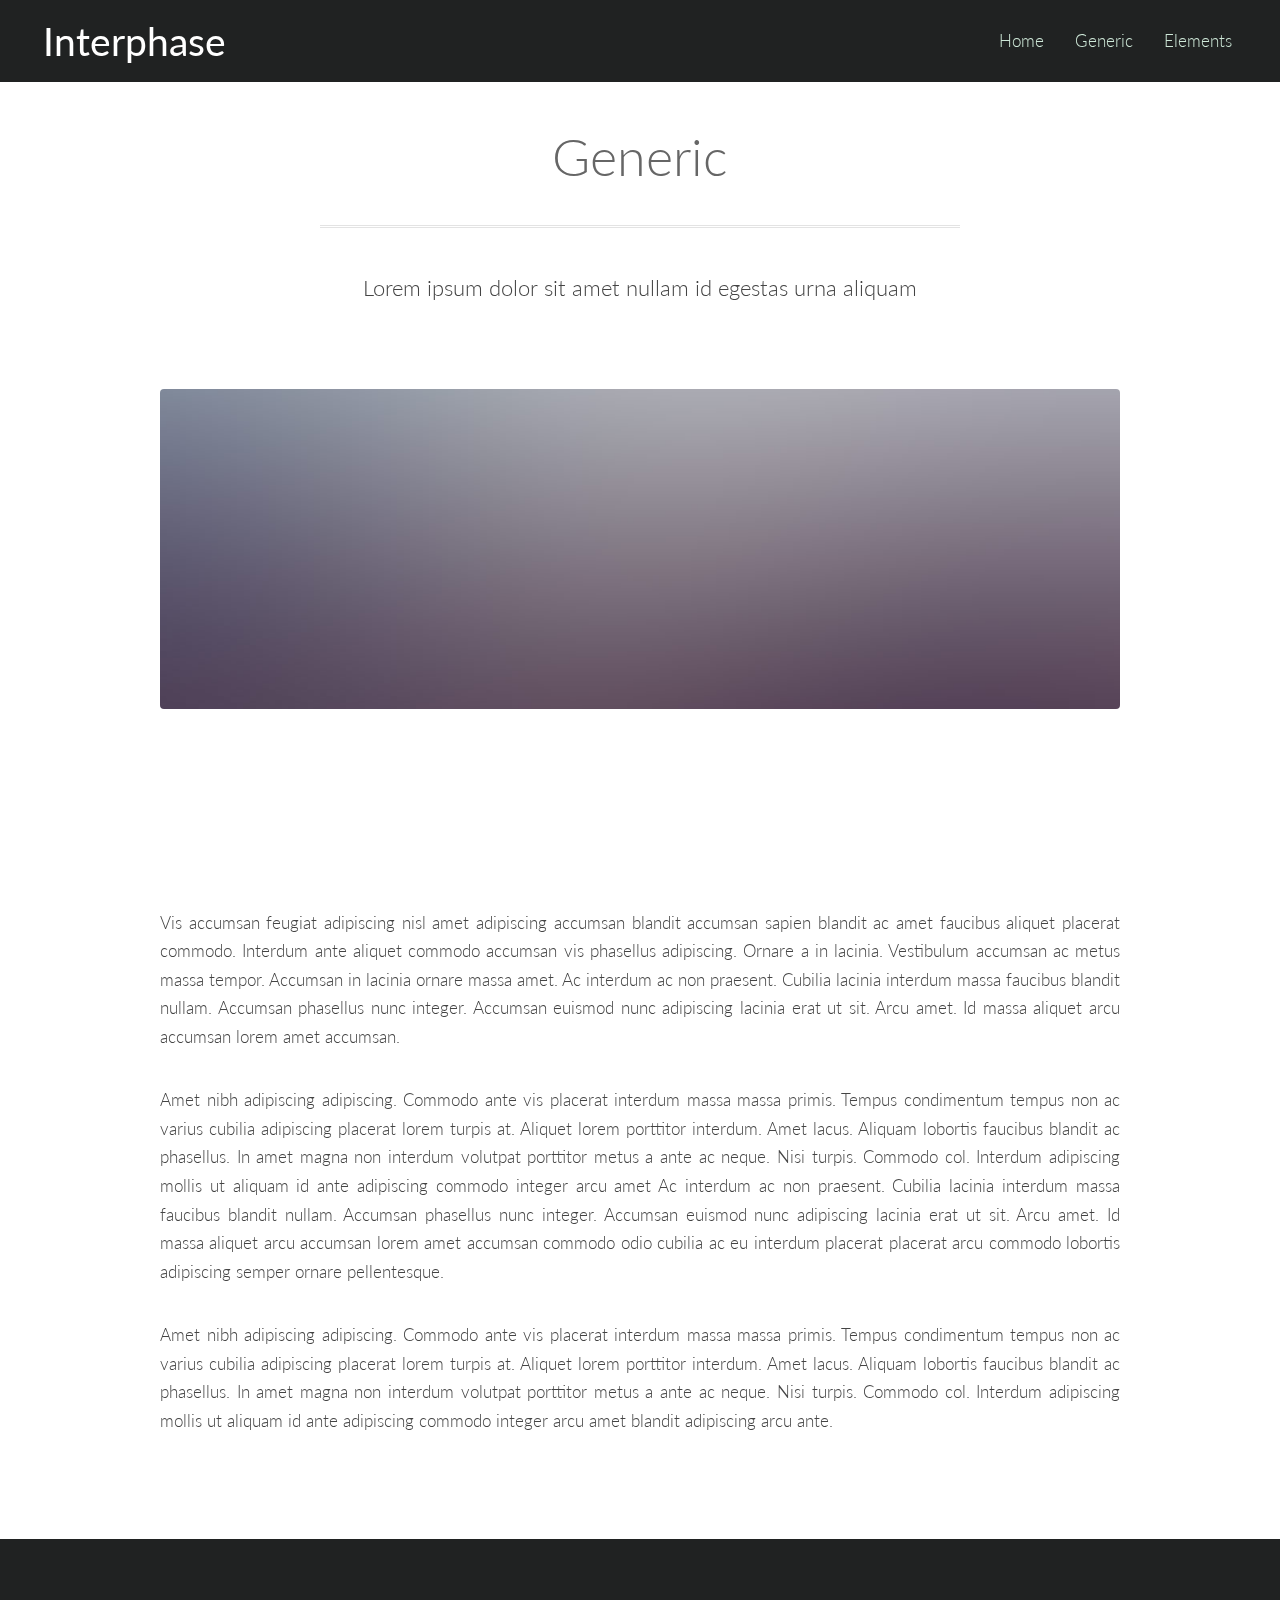
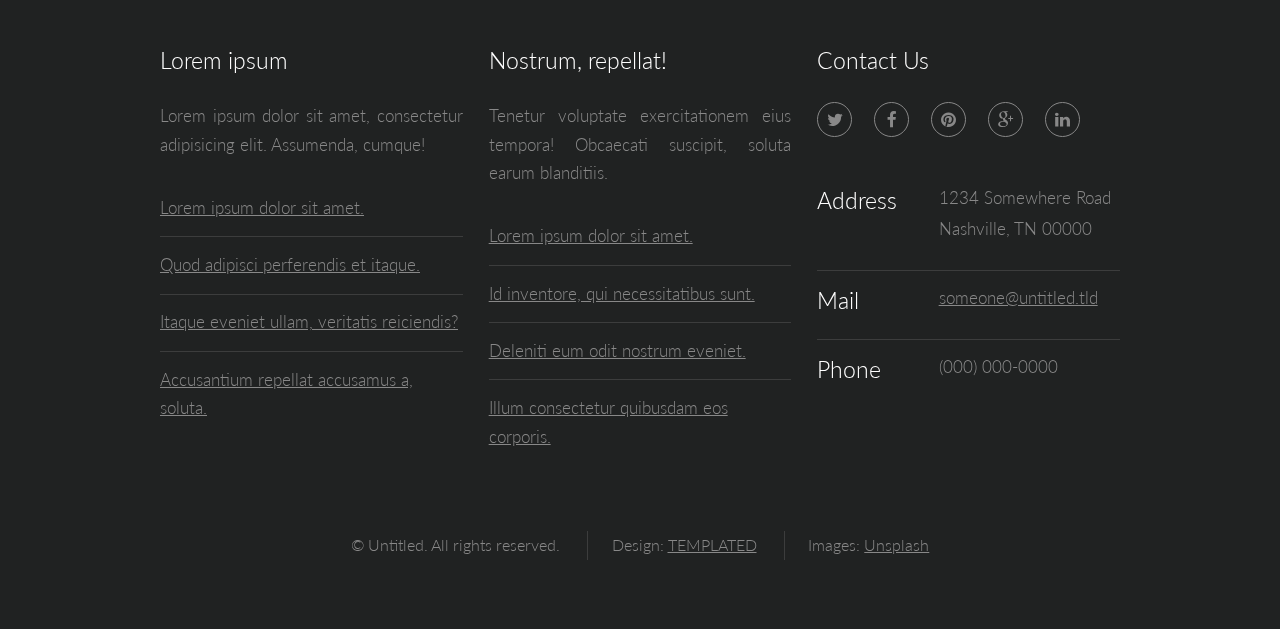
<file: generic.html>
<!DOCTYPE html>
<!--
	Interphase by TEMPLATED
	templated.co @templatedco
	Released for free under the Creative Commons Attribution 3.0 license (templated.co/license)
-->
<html lang="en">
	<head>
		<meta charset="UTF-8">
		<title>Compol</title>
		<meta http-equiv="content-type" content="text/html; charset=utf-8" />
		<meta name="description" content="" />
		<meta name="keywords" content="" />
		<!--[if lte IE 8]><script src="css/ie/html5shiv.js"></script><![endif]-->
		<script src="js/jquery.min.js"></script>
		<script src="js/skel.min.js"></script>
		<script src="js/skel-layers.min.js"></script>
		<script src="js/init.js"></script>
		<noscript>
			<link rel="stylesheet" href="css/skel.css" />
			<link rel="stylesheet" href="css/style.css" />
			<link rel="stylesheet" href="css/style-xlarge.css" />
		</noscript>
		<!--[if lte IE 8]><link rel="stylesheet" href="css/ie/v8.css" /><![endif]-->
	</head>
	<body>

		<!-- Header -->
			<header id="header">
				<h1><a href="index.html">Interphase</a></h1>
				<nav id="nav">
					<ul>
						<li><a href="index.html">Home</a></li>
						<li><a href="generic.html">Generic</a></li>
						<li><a href="elements.html">Elements</a></li>
					</ul>
				</nav>
			</header>

		<!-- Main -->
			<section id="main" class="wrapper">
				<div class="container">

					<header class="major">
						<h2>Generic</h2>
						<p>Lorem ipsum dolor sit amet nullam id egestas urna aliquam</p>
					</header>

					<a href="#" class="image fit"><img src="images/pic08.jpg" alt="" /></a>
					<p>Vis accumsan feugiat adipiscing nisl amet adipiscing accumsan blandit accumsan sapien blandit ac amet faucibus aliquet placerat commodo. Interdum ante aliquet commodo accumsan vis phasellus adipiscing. Ornare a in lacinia. Vestibulum accumsan ac metus massa tempor. Accumsan in lacinia ornare massa amet. Ac interdum ac non praesent. Cubilia lacinia interdum massa faucibus blandit nullam. Accumsan phasellus nunc integer. Accumsan euismod nunc adipiscing lacinia erat ut sit. Arcu amet. Id massa aliquet arcu accumsan lorem amet accumsan.</p>
					<p>Amet nibh adipiscing adipiscing. Commodo ante vis placerat interdum massa massa primis. Tempus condimentum tempus non ac varius cubilia adipiscing placerat lorem turpis at. Aliquet lorem porttitor interdum. Amet lacus. Aliquam lobortis faucibus blandit ac phasellus. In amet magna non interdum volutpat porttitor metus a ante ac neque. Nisi turpis. Commodo col. Interdum adipiscing mollis ut aliquam id ante adipiscing commodo integer arcu amet Ac interdum ac non praesent. Cubilia lacinia interdum massa faucibus blandit nullam. Accumsan phasellus nunc integer. Accumsan euismod nunc adipiscing lacinia erat ut sit. Arcu amet. Id massa aliquet arcu accumsan lorem amet accumsan commodo odio cubilia ac eu interdum placerat placerat arcu commodo lobortis adipiscing semper ornare pellentesque.</p>
					<p>Amet nibh adipiscing adipiscing. Commodo ante vis placerat interdum massa massa primis. Tempus condimentum tempus non ac varius cubilia adipiscing placerat lorem turpis at. Aliquet lorem porttitor interdum. Amet lacus. Aliquam lobortis faucibus blandit ac phasellus. In amet magna non interdum volutpat porttitor metus a ante ac neque. Nisi turpis. Commodo col. Interdum adipiscing mollis ut aliquam id ante adipiscing commodo integer arcu amet blandit adipiscing arcu ante.</p>

				</div>
			</section>

		<!-- Footer -->
			<footer id="footer">
				<div class="container">
					<div class="row">
						<section class="4u 6u(medium) 12u$(small)">
							<h3>Lorem ipsum</h3>
							<p>Lorem ipsum dolor sit amet, consectetur adipisicing elit. Assumenda, cumque!</p>
							<ul class="alt">
								<li><a href="#">Lorem ipsum dolor sit amet.</a></li>
								<li><a href="#">Quod adipisci perferendis et itaque.</a></li>
								<li><a href="#">Itaque eveniet ullam, veritatis reiciendis?</a></li>
								<li><a href="#">Accusantium repellat accusamus a, soluta.</a></li>
							</ul>
						</section>
						<section class="4u 6u$(medium) 12u$(small)">
							<h3>Nostrum, repellat!</h3>
							<p>Tenetur voluptate exercitationem eius tempora! Obcaecati suscipit, soluta earum blanditiis.</p>
							<ul class="alt">
								<li><a href="#">Lorem ipsum dolor sit amet.</a></li>
								<li><a href="#">Id inventore, qui necessitatibus sunt.</a></li>
								<li><a href="#">Deleniti eum odit nostrum eveniet.</a></li>
								<li><a href="#">Illum consectetur quibusdam eos corporis.</a></li>
							</ul>
						</section>
						<section class="4u$ 12u$(medium) 12u$(small)">
							<h3>Contact Us</h3>
							<ul class="icons">
								<li><a href="#" class="icon rounded fa-twitter"><span class="label">Twitter</span></a></li>
								<li><a href="#" class="icon rounded fa-facebook"><span class="label">Facebook</span></a></li>
								<li><a href="#" class="icon rounded fa-pinterest"><span class="label">Pinterest</span></a></li>
								<li><a href="#" class="icon rounded fa-google-plus"><span class="label">Google+</span></a></li>
								<li><a href="#" class="icon rounded fa-linkedin"><span class="label">LinkedIn</span></a></li>
							</ul>
							<ul class="tabular">
								<li>
									<h3>Address</h3>
									1234 Somewhere Road<br>
									Nashville, TN 00000
								</li>
								<li>
									<h3>Mail</h3>
									<a href="#">someone@untitled.tld</a>
								</li>
								<li>
									<h3>Phone</h3>
									(000) 000-0000
								</li>
							</ul>
						</section>
					</div>
					<ul class="copyright">
						<li>&copy; Untitled. All rights reserved.</li>
						<li>Design: <a href="http://templated.co">TEMPLATED</a></li>
						<li>Images: <a href="http://unsplash.com">Unsplash</a></li>
					</ul>
				</div>
			</footer>

	</body>
</html>
</file>
<file: css/style-xlarge.css>
/*
	Interphase by TEMPLATED
	templated.co @templatedco
	Released for free under the Creative Commons Attribution 3.0 license (templated.co/license)
*/

/* Basic */

	body, input, select, textarea {
		font-size: 13pt;
	}
</file>
<file: css/ie/v8.css>
/*
	Interphase by TEMPLATED
	templated.co @templatedco
	Released for free under the Creative Commons Attribution 3.0 license (templated.co/license)
*/

/* Banner */

	#banner {
		background: url("../../images/banner.jpg");
		background-size: cover;
		-ms-behavior: url("css/ie/backgroundsize.min.htc");
	}
</file>
<file: css/skel.css>
/* Resets (http://meyerweb.com/eric/tools/css/reset/ | v2.0 | 20110126 | License: none (public domain)) */

	html,body,div,span,applet,object,iframe,h1,h2,h3,h4,h5,h6,p,blockquote,pre,a,abbr,acronym,address,big,cite,code,del,dfn,em,img,ins,kbd,q,s,samp,small,strike,strong,sub,sup,tt,var,b,u,i,center,dl,dt,dd,ol,ul,li,fieldset,form,label,legend,table,caption,tbody,tfoot,thead,tr,th,td,article,aside,canvas,details,embed,figure,figcaption,footer,header,hgroup,menu,nav,output,ruby,section,summary,time,mark,audio,video{margin:0;padding:0;border:0;font-size:100%;font:inherit;vertical-align:baseline;}article,aside,details,figcaption,figure,footer,header,hgroup,menu,nav,section{display:block;}body{line-height:1;}ol,ul{list-style:none;}blockquote,q{quotes:none;}blockquote:before,blockquote:after,q:before,q:after{content:'';content:none;}table{border-collapse:collapse;border-spacing:0;}body{-webkit-text-size-adjust:none}

/* Box Model */

	*, *:before, *:after {
		-moz-box-sizing: border-box;
		-webkit-box-sizing: border-box;
		box-sizing: border-box;
	}

/* Container */

	body {
		/* min-width: (containers) */
		min-width: 1200px;
	}

	.container {
		margin-left: auto;
		margin-right: auto;

		/* width: (containers) */
		width: 1200px;
	}

	/* Modifiers */

		/* 125% */
			.container.\31 25\25 {
				width: 100%;

				/* max-width: (containers * 1.25) */
				max-width: 1500px;

				/* min-width: (containers) */
				min-width: 1200px;
			}

		/* 75% */
			.container.\37 5\25 {

				/* width: (containers * 0.75) */
				width: 900px;

			}

		/* 50% */
			.container.\35 0\25 {

				/* width: (containers * 0.50) */
				width: 600px;

			}

		/* 25% */
			.container.\32 5\25 {

				/* width: (containers * 0.25) */
				width: 300px;

			}

/* Grid */

	.row {
		border-bottom: solid 1px transparent;
	}

	.row > * {
		float: left;
	}

	.row:after, .row:before {
		content: '';
		display: block;
		clear: both;
		height: 0;
	}

	.row.uniform > * > :first-child {
		margin-top: 0;
	}

	.row.uniform > * > :last-child {
		margin-bottom: 0;
	}

	/* Gutters */

		/* Normal */

			.row > * {
				/* padding: (gutters.horizontal) 0 0 (gutters.vertical) */
				padding: 0 0 0 2em;
			}

			.row {
				/* margin: -(gutters.horizontal) 0 0 -(gutters.vertical) */
				margin: 0 0 0 -2em;
			}

			.row.uniform > * {
				/* padding: (gutters.vertical) 0 0 (gutters.vertical) */
				padding: 2em 0 0 2em;
			}

			.row.uniform {
				/* margin: -(gutters.vertical) 0 0 -(gutters.vertical) */
				margin: -2em 0 0 -2em;
			}

		/* 200% */

			.row.\32 00\25 > * {
				/* padding: (gutters.horizontal) 0 0 (gutters.vertical) */
				padding: 0 0 0 4em;
			}

			.row.\32 00\25 {
				/* margin: -(gutters.horizontal) 0 0 -(gutters.vertical) */
				margin: 0 0 0 -4em;
			}

			.row.uniform.\32 00\25 > * {
				/* padding: (gutters.vertical) 0 0 (gutters.vertical) */
				padding: 4em 0 0 4em;
			}

			.row.uniform.\32 00\25 {
				/* margin: -(gutters.vertical) 0 0 -(gutters.vertical) */
				margin: -4em 0 0 -4em;
			}

		/* 150% */

			.row.\31 50\25 > * {
				/* padding: (gutters.horizontal) 0 0 (gutters.vertical) */
				padding: 0 0 0 1.5em;
			}

			.row.\31 50\25 {
				/* margin: -(gutters.horizontal) 0 0 -(gutters.vertical) */
				margin: 0 0 0 -1.5em;
			}

			.row.uniform.\31 50\25 > * {
				/* padding: (gutters.vertical) 0 0 (gutters.vertical) */
				padding: 1.5em 0 0 1.5em;
			}

			.row.uniform.\31 50\25 {
				/* margin: -(gutters.vertical) 0 0 -(gutters.vertical) */
				margin: -1.5em 0 0 -1.5em;
			}

		/* 50% */

			.row.\35 0\25 > * {
				/* padding: (gutters.horizontal) 0 0 (gutters.vertical) */
				padding: 0 0 0 1em;
			}

			.row.\35 0\25 {
				/* margin: -(gutters.horizontal) 0 0 -(gutters.vertical) */
				margin: 0 0 0 -1em;
			}

			.row.uniform.\35 0\25 > * {
				/* padding: (gutters.vertical) 0 0 (gutters.vertical) */
				padding: 1em 0 0 1em;
			}

			.row.uniform.\35 0\25 {
				/* margin: -(gutters.vertical) 0 0 -(gutters.vertical) */
				margin: -1em 0 0 -1em;
			}

		/* 25% */

			.row.\32 5\25 > * {
				/* padding: (gutters.horizontal) 0 0 (gutters.vertical) */
				padding: 0 0 0 0.5em;
			}

			.row.\32 5\25 {
				/* margin: -(gutters.horizontal) 0 0 -(gutters.vertical) */
				margin: 0 0 0 -0.5em;
			}

			.row.uniform.\32 5\25 > * {
				/* padding: (gutters.vertical) 0 0 (gutters.vertical) */
				padding: 0.5em 0 0 0.5em;
			}

			.row.uniform.\32 5\25 {
				/* margin: -(gutters.vertical) 0 0 -(gutters.vertical) */
				margin: -0.5em 0 0 -0.5em;
			}

		/* 0% */

			.row.\30 \25 > * {
				/* padding: (gutters.horizontal) 0 0 (gutters.vertical) */
				padding: 0;
			}

			.row.\30 \25 {
				/* margin: -(gutters.horizontal) 0 0 -(gutters.vertical) */
				margin: 0;
			}

	/* Cells */

		.\31 2u, .\31 2u\24, .\31 2u\28 1\29, .\31 2u\24\28 1\29 { width: 100%; clear: none; }
		.\31 1u, .\31 1u\24, .\31 1u\28 1\29, .\31 1u\24\28 1\29 { width: 91.6666666667%; clear: none; }
		.\31 0u, .\31 0u\24, .\31 0u\28 1\29, .\31 0u\24\28 1\29 { width: 83.3333333333%; clear: none; }
		.\39 u, .\39 u\24, .\39 u\28 1\29, .\39 u\24\28 1\29 { width: 75%; clear: none; }
		.\38 u, .\38 u\24, .\38 u\28 1\29, .\38 u\24\28 1\29 { width: 66.6666666667%; clear: none; }
		.\37 u, .\37 u\24, .\37 u\28 1\29, .\37 u\24\28 1\29 { width: 58.3333333333%; clear: none; }
		.\36 u, .\36 u\24, .\36 u\28 1\29, .\36 u\24\28 1\29 { width: 50%; clear: none; }
		.\35 u, .\35 u\24, .\35 u\28 1\29, .\35 u\24\28 1\29 { width: 41.6666666667%; clear: none; }
		.\34 u, .\34 u\24, .\34 u\28 1\29, .\34 u\24\28 1\29 { width: 33.3333333333%; clear: none; }
		.\33 u, .\33 u\24, .\33 u\28 1\29, .\33 u\24\28 1\29 { width: 25%; clear: none; }
		.\32 u, .\32 u\24, .\32 u\28 1\29, .\32 u\24\28 1\29 { width: 16.6666666667%; clear: none; }
		.\31 u, .\31 u\24, .\31 u\28 1\29, .\31 u\24\28 1\29 { width: 8.3333333333%; clear: none; }

		.\31 2u\24 + *, .\31 2u\24\28 1\29 + *,
		.\31 1u\24 + *, .\31 1u\24\28 1\29 + *,
		.\31 0u\24 + *, .\31 0u\24\28 1\29 + *,
		.\39 u\24 + *, .\39 u\24\28 1\29 + *,
		.\38 u\24 + *, .\38 u\24\28 1\29 + *,
		.\37 u\24 + *, .\37 u\24\28 1\29 + *,
		.\36 u\24 + *, .\36 u\24\28 1\29 + *,
		.\35 u\24 + *, .\35 u\24\28 1\29 + *,
		.\34 u\24 + *, .\34 u\24\28 1\29 + *,
		.\33 u\24 + *, .\33 u\24\28 1\29 + *,
		.\32 u\24 + *, .\32 u\24\28 1\29 + *,
		.\31 u\24  + *,  .\31 u\24\28 1\29 + * {
			clear: left;
		}

		.\-11u { margin-left: 91.6666666667% }
		.\-10u { margin-left: 83.3333333333% }
		.\-9u { margin-left: 75% }
		.\-8u { margin-left: 66.6666666667% }
		.\-7u { margin-left: 58.3333333333% }
		.\-6u { margin-left: 50% }
		.\-5u { margin-left: 41.6666666667% }
		.\-4u { margin-left: 33.3333333333% }
		.\-3u { margin-left: 25% }
		.\-2u { margin-left: 16.6666666667% }
		.\-1u { margin-left: 8.3333333333% }
</file>
<file: css/style.css>
@charset "UTF-8";
@import url(font-awesome.min.css);
@import url("http://fonts.googleapis.com/css?family=Lato:300,400");

/*
	Interphase by TEMPLATED
	templated.co @templatedco
	Released for free under the Creative Commons Attribution 3.0 license (templated.co/license)
*/

/* Basic */

	body {
		background: #fff;
	}

	body, input, select, textarea {
		color: #444;
		font-family: "Lato", Helvetica, sans-serif;
		font-size: 15pt;
		font-weight: 300;
		line-height: 1.65em;
	}

	a {
		color: #4dac71;
		text-decoration: underline;
	}

		a:hover {
			text-decoration: none;
		}

	strong, b {
		color: #666;
		font-weight: 400;
	}

	em, i {
		font-style: italic;
	}

	p {
		margin: 0 0 2em 0;
		text-align: justify;
	}

	h1, h2, h3, h4, h5, h6 {
		color: #666;
		font-weight: 300;
		line-height: 1em;
		margin: 0 0 1em 0;
	}

		h1 a, h2 a, h3 a, h4 a, h5 a, h6 a {
			color: inherit;
			text-decoration: none;
		}

	h2 {
		font-size: 1.75em;
		line-height: 1.5em;
	}

	h3 {
		font-size: 1.35em;
		line-height: 1.5em;
	}

	h4 {
		font-size: 1.1em;
		line-height: 1.5em;
	}

	h5 {
		font-size: 0.9em;
		line-height: 1.5em;
	}

	h6 {
		font-size: 0.7em;
		line-height: 1.5em;
	}

	sub {
		font-size: 0.8em;
		position: relative;
		top: 0.5em;
	}

	sup {
		font-size: 0.8em;
		position: relative;
		top: -0.5em;
	}

	hr {
		border: 0;
		border-bottom: medium 1px rgba(144, 144, 144, 0.25);
		margin: 2em 0;
	}

		hr.major {
			margin: 3em 0;
		}

	blockquote {
		border-left: solid 4px rgba(144, 144, 144, 0.25);
		font-style: italic;
		margin: 0 0 2em 0;
		padding: 0.5em 0 0.5em 2em;
	}

	code {
		background: rgba(144, 144, 144, 0.075);
		border-radius: 4px;
		border: solid 1px rgba(144, 144, 144, 0.25);
		font-family: "Courier New", monospace;
		font-size: 0.9em;
		margin: 0 0.25em;
		padding: 0.25em 0.65em;
	}

	pre {
		-webkit-overflow-scrolling: touch;
		font-family: "Courier New", monospace;
		font-size: 0.9em;
		margin: 0 0 2em 0;
	}

		pre code {
			display: block;
			line-height: 1.75em;
			padding: 1em 1.5em;
			overflow-x: auto;
		}

	.align-left {
		text-align: left;
	}

	.align-center {
		text-align: center;
	}

	.align-right {
		text-align: right;
	}

/* Section/Article */

	section.special, article.special {
		text-align: center;
	}

	header p {
		position: relative;
		margin: 0 0 1.5em 0;
	}

	header h2 + p {
		font-size: 1.25em;
		margin-top: -1em;
		line-height: 1.5em;
		text-align:center;
	}

	header h3 + p {
		font-size: 1.1em;
		margin-top: -0.8em;
		line-height: 1.5em;
	}

	header h4 + p,
	header h5 + p,
	header h6 + p {
		font-size: 0.9em;
		margin-top: -0.6em;
		line-height: 1.5em;
	}

	header.major {
		text-align: center;
		margin-bottom: 3em;
	}

		header.major h2 {
			font-size: 3em;
		}

		header.major p {
			border-top: medium double rgba(144, 144, 144, 0.25);
			display: inline-block;
			padding: 2em 2em 0 2em;
		}

/* Form */

	form {
		margin: 0 0 2em 0;
	}

	label {
		color: #666;
		display: block;
		font-size: 0.9em;
		font-weight: 400;
		margin: 0 0 1em 0;
	}

	input[type="text"],
	input[type="password"],
	input[type="email"],
	select,
	textarea {
		-moz-appearance: none;
		-webkit-appearance: none;
		-o-appearance: none;
		-ms-appearance: none;
		appearance: none;
		background: rgba(144, 144, 144, 0.075);
		border-radius: 4px;
		border: none;
		border: solid 1px rgba(144, 144, 144, 0.25);
		color: inherit;
		display: block;
		outline: 0;
		padding: 0 1em;
		text-decoration: none;
		width: 100%;
	}

		input[type="text"]:invalid,
		input[type="password"]:invalid,
		input[type="email"]:invalid,
		select:invalid,
		textarea:invalid {
			box-shadow: none;
		}

		input[type="text"]:focus,
		input[type="password"]:focus,
		input[type="email"]:focus,
		select:focus,
		textarea:focus {
			border-color: #4dac71;
			box-shadow: 0 0 0 1px #4dac71;
		}

	.select-wrapper {
		text-decoration: none;
		display: block;
		position: relative;
	}

		.select-wrapper:before {
			content: "";
			-moz-osx-font-smoothing: grayscale;
			-webkit-font-smoothing: antialiased;
			font-family: FontAwesome;
			font-style: normal;
			font-weight: normal;
			text-transform: none !important;
		}

		.select-wrapper:before {
			color: rgba(144, 144, 144, 0.25);
			display: block;
			height: 2.75em;
			line-height: 2.75em;
			pointer-events: none;
			position: absolute;
			right: 0;
			text-align: center;
			top: 0;
			width: 2.75em;
		}

		.select-wrapper select::-ms-expand {
			display: none;
		}

	input[type="text"],
	input[type="password"],
	input[type="email"],
	select {
		height: 2.75em;
	}

	textarea {
		padding: 0.75em 1em;
	}

	input[type="checkbox"],
	input[type="radio"] {
		-moz-appearance: none;
		-webkit-appearance: none;
		-o-appearance: none;
		-ms-appearance: none;
		appearance: none;
		display: block;
		float: left;
		margin-right: -2em;
		opacity: 0;
		width: 1em;
		z-index: -1;
	}

		input[type="checkbox"] + label,
		input[type="radio"] + label {
			text-decoration: none;
			color: #444;
			cursor: pointer;
			display: inline-block;
			font-size: 1em;
			font-weight: 300;
			padding-left: 2.4em;
			padding-right: 0.75em;
			position: relative;
		}

			input[type="checkbox"] + label:before,
			input[type="radio"] + label:before {
				-moz-osx-font-smoothing: grayscale;
				-webkit-font-smoothing: antialiased;
				font-family: FontAwesome;
				font-style: normal;
				font-weight: normal;
				text-transform: none !important;
			}

			input[type="checkbox"] + label:before,
			input[type="radio"] + label:before {
				background: rgba(144, 144, 144, 0.075);
				border-radius: 4px;
				border: solid 1px rgba(144, 144, 144, 0.25);
				content: '';
				display: inline-block;
				height: 1.65em;
				left: 0;
				line-height: 1.58125em;
				position: absolute;
				text-align: center;
				top: 0;
				width: 1.65em;
			}

		input[type="checkbox"]:checked + label:before,
		input[type="radio"]:checked + label:before {
			background: #3ba666;
			border-color: #3ba666;
			color: #ffffff;
			content: '\f00c';
		}

		input[type="checkbox"]:focus + label:before,
		input[type="radio"]:focus + label:before {
			border-color: #4dac71;
			box-shadow: 0 0 0 1px #4dac71;
		}

	input[type="checkbox"] + label:before {
		border-radius: 4px;
	}

	input[type="radio"] + label:before {
		border-radius: 100%;
	}

	::-webkit-input-placeholder {
		color: #888 !important;
		opacity: 1.0;
	}

	:-moz-placeholder {
		color: #888 !important;
		opacity: 1.0;
	}

	::-moz-placeholder {
		color: #888 !important;
		opacity: 1.0;
	}

	:-ms-input-placeholder {
		color: #888 !important;
		opacity: 1.0;
	}

	.formerize-placeholder {
		color: #888 !important;
		opacity: 1.0;
	}

/* Box */

	.box {
		border-radius: 4px;
		border: solid 1px rgba(144, 144, 144, 0.25);
		margin-bottom: 2em;
		padding: 1.5em;
	}

		.box > :last-child,
		.box > :last-child > :last-child,
		.box > :last-child > :last-child > :last-child {
			margin-bottom: 0;
		}

		.box.alt {
			border: 0;
			border-radius: 0;
			padding: 0;
		}

/* Icon */

	.icon {
		text-decoration: none;
		border-bottom: none;
		position: relative;
	}

		.icon:before {
			-moz-osx-font-smoothing: grayscale;
			-webkit-font-smoothing: antialiased;
			font-family: FontAwesome;
			font-style: normal;
			font-weight: normal;
			text-transform: none !important;
		}

		.icon > .label {
			display: none;
		}

		.icon.rounded {
			border-radius: 100%;
			border: 1px solid #4dac71;
			display: inline-block;
			height: 2em;
			line-height: 2em;
			text-align: center;
			width: 2em;
		}

			.icon.rounded.big {
				font-size: 3.5em;
			}

/* Image */

	.image {
		border-radius: 4px;
		border: 0;
		display: inline-block;
		position: relative;
	}

		.image img {
			border-radius: 4px;
			display: block;
		}

		.image.left {
			float: left;
			padding: 0 1.5em 1em 0;
			top: 0.25em;
		}

		.image.right {
			float: right;
			padding: 0 0 1em 1.5em;
			top: 0.25em;
		}

		.image.left, .image.right {
			max-width: 40%;
		}

			.image.left img, .image.right img {
				width: 100%;
			}

		.image.fit {
			display: block;
			margin: 0 0 2em 0;
			width: 100%;
			height: 28em;
		}

			.image.fit img {
				width: 100%;
			}

	div.4u {
	    width:100%;
	    display:block;
	    position:relative;
	    text-align: center!important;
	}

	.texthover .overlay {
	    position:absolute;
	    top:45%;
	    width:0;
	    width:100%;
	    height:50%;
	    padding:10px;
	    background-color:rgba(0, 0, 0, 0.3);
	    display:none;
	}
	.texthover:hover .overlay {
	    display:block;
	}	

/* List */

	ol {
		list-style: decimal;
		margin: 0 0 2em 0;
		padding-left: 1.25em;
	}

		ol li {
			padding-left: 0.25em;
		}

	ul {
		list-style: disc;
		margin: 0 0 2em 0;
		padding-left: 1em;
	}

		ul li {
			padding-left: 0.5em;
		}

		ul.alt {
			list-style: none;
			padding-left: 0;
		}

			ul.alt li {
				border-top: solid 1px rgba(144, 144, 144, 0.25);
				padding: 0.8em 0;
			}

				ul.alt li:first-child {
					border-top: 0;
					padding-top: 0;
				}

		ul.icons {
			cursor: default;
			list-style: none;
			padding-left: 0;
		}

			ul.icons li {
				display: inline-block;
				padding: 0 1em 0 0;
			}

				ul.icons li:last-child {
					padding-right: 0;
				}

		ul.actions {
			cursor: default;
			list-style: none;
			padding-left: 0;
		}

			ul.actions li {
				display: inline-block;
				padding: 0 1em 0 0;
				vertical-align: middle;
			}

				ul.actions li:last-child {
					padding-right: 0;
				}

			ul.actions.small li {
				padding: 0 0.5em 0 0;
			}

			ul.actions.vertical li {
				display: block;
				padding: 1em 0 0 0;
			}

				ul.actions.vertical li:first-child {
					padding-top: 0;
				}

				ul.actions.vertical li > * {
					margin-bottom: 0;
				}

			ul.actions.vertical.small li {
				padding: 0.5em 0 0 0;
			}

				ul.actions.vertical.small li:first-child {
					padding-top: 0;
				}

			ul.actions.fit {
				display: table;
				margin-left: -1em;
				padding: 0;
				table-layout: fixed;
				width: calc(100% + 1em);
			}

				ul.actions.fit li {
					display: table-cell;
					padding: 0 0 0 1em;
				}

					ul.actions.fit li > * {
						margin-bottom: 0;
					}

				ul.actions.fit.small {
					margin-left: -0.5em;
					width: calc(100% + 0.5em);
				}

					ul.actions.fit.small li {
						padding: 0 0 0 0.5em;
					}

		ul.tabular {
			list-style: outside none none;
			padding: 0px;
		}

			ul.tabular li {
				border-top: solid 1px rgba(144, 144, 144, 0.25);
				line-height: 1.75em;
				margin: 1.5em 0px 0px;
				padding-left: 7em;
				padding-top: 12px;
				position: relative;
			}

				ul.tabular li:first-child {
					border-top: 0;
					margin-top: 0;
				}

				ul.tabular li h3 {
					left: 0px;
					position: absolute;
					text-align: center;
					top: 12px;
					vertical-align: top;
					width: 1em;
				}

	dl {
		margin: 0 0 2em 0;
	}

/* Table */

	.table-wrapper {
		-webkit-overflow-scrolling: touch;
		overflow-x: auto;
	}

	table {
		margin: 0 0 2em 0;
		width: 100%;
	}

		table tbody tr {
			border: solid 1px rgba(144, 144, 144, 0.25);
			border-left: 0;
			border-right: 0;
		}

			table tbody tr:nth-child(2n + 1) {
				background-color: rgba(144, 144, 144, 0.075);
			}

		table td {
			padding: 0.75em 0.75em;
		}

		table th {
			color: #666;
			font-size: 0.9em;
			font-weight: 400;
			padding: 0 0.75em 0.75em 0.75em;
			text-align: left;
		}

		table thead {
			border-bottom: solid 2px rgba(144, 144, 144, 0.25);
		}

		table tfoot {
			border-top: solid 2px rgba(144, 144, 144, 0.25);
		}

		table.alt {
			border-collapse: separate;
		}

			table.alt tbody tr td {
				border: solid 1px rgba(144, 144, 144, 0.25);
				border-left-width: 0;
				border-top-width: 0;
			}

				table.alt tbody tr td:first-child {
					border-left-width: 1px;
				}

			table.alt tbody tr:first-child td {
				border-top-width: 1px;
			}

			table.alt thead {
				border-bottom: 0;
			}

			table.alt tfoot {
				border-top: 0;
			}

/* Button */

	input[type="submit"],
	input[type="reset"],
	input[type="button"],
	.button {
		-moz-appearance: none;
		-webkit-appearance: none;
		-o-appearance: none;
		-ms-appearance: none;
		appearance: none;
		-moz-transition: background-color 0.2s ease-in-out, color 0.2s ease-in-out;
		-webkit-transition: background-color 0.2s ease-in-out, color 0.2s ease-in-out;
		-o-transition: background-color 0.2s ease-in-out, color 0.2s ease-in-out;
		-ms-transition: background-color 0.2s ease-in-out, color 0.2s ease-in-out;
		transition: background-color 0.2s ease-in-out, color 0.2s ease-in-out;
		background-color: #3ba666;
		border-radius: 4px;
		border: 0;
		color: #ffffff !important;
		cursor: pointer;
		display: inline-block;
		font-weight: 400;
		height: 2.85em;
		line-height: 2.8em;
		padding: 0 2em;
		text-align: center;
		text-decoration: none;
		white-space: nowrap;
	}

		input[type="submit"]:hover,
		input[type="reset"]:hover,
		input[type="button"]:hover,
		.button:hover {
			background-color: #42b972;
		}

		input[type="submit"]:active,
		input[type="reset"]:active,
		input[type="button"]:active,
		.button:active {
			background-color: #34935a;
		}

		input[type="submit"].icon,
		input[type="reset"].icon,
		input[type="button"].icon,
		.button.icon {
			padding-left: 1.35em;
		}

			input[type="submit"].icon:before,
			input[type="reset"].icon:before,
			input[type="button"].icon:before,
			.button.icon:before {
				margin-right: 0.5em;
			}

		input[type="submit"].fit,
		input[type="reset"].fit,
		input[type="button"].fit,
		.button.fit {
			display: block;
			margin: 0 0 1em 0;
			width: 100%;
		}

		input[type="submit"].small,
		input[type="reset"].small,
		input[type="button"].small,
		.button.small {
			font-size: 0.8em;
		}

		input[type="submit"].big,
		input[type="reset"].big,
		input[type="button"].big,
		.button.big {
			font-size: 1.35em;
		}

		input[type="submit"].alt,
		input[type="reset"].alt,
		input[type="button"].alt,
		.button.alt {
			background-color: transparent;
			box-shadow: inset 0 0 0 2px rgba(144, 144, 144, 0.25);
			color: #666 !important;
		}

			input[type="submit"].alt:hover,
			input[type="reset"].alt:hover,
			input[type="button"].alt:hover,
			.button.alt:hover {
				background-color: rgba(144, 144, 144, 0.075);
			}

			input[type="submit"].alt:active,
			input[type="reset"].alt:active,
			input[type="button"].alt:active,
			.button.alt:active {
				background-color: rgba(144, 144, 144, 0.2);
			}

			input[type="submit"].alt.icon:before,
			input[type="reset"].alt.icon:before,
			input[type="button"].alt.icon:before,
			.button.alt.icon:before {
				color: #888;
			}

		input[type="submit"].special,
		input[type="reset"].special,
		input[type="button"].special,
		.button.special {
			background-color: #4dac71;
			color: #ffffff !important;
		}

			input[type="submit"].special:hover,
			input[type="reset"].special:hover,
			input[type="button"].special:hover,
			.button.special:hover {
				background-color: #5cb67e;
			}

			input[type="submit"].special:active,
			input[type="reset"].special:active,
			input[type="button"].special:active,
			.button.special:active {
				background-color: #459a65;
			}

		input[type="submit"].disabled, input[type="submit"]:disabled,
		input[type="reset"].disabled,
		input[type="reset"]:disabled,
		input[type="button"].disabled,
		input[type="button"]:disabled,
		.button.disabled,
		.button:disabled {
			background-color: #444 !important;
			box-shadow: inset 0 -0.15em 0 0 rgba(0, 0, 0, 0.15);
			color: #fff !important;
			cursor: default;
			opacity: 0.25;
		}

/* Header */

	body.landing #header {
		background-color: rgba(111, 108, 108, 0.22);
		left: 0;
		position: absolute;
		top: 0;
	}

	#header {
		background-color: #202222;
		color: #ffffff;
		cursor: default;
		height: 4.75em;
		line-height: 4.75em;
		width: 100%;
		z-index: 10000;
	}

		#header h1 {
			color: #ffffff;
			height: inherit;
			left: 2.5em;
			line-height: inherit;
			margin: 0;
			padding: 0;
			position: absolute;
			top: 0;
		}

			#header h1 a {
				font-size: 2.25em;
				font-weight: bolder;
			}

		#header nav {
			height: inherit;
			line-height: inherit;
			position: absolute;
			right: 2.75em;
			top: 0;
			vertical-align: middle;
		}

			#header nav > ul {
				list-style: none;
				margin: 0;
				padding-left: 0;
			}

				#header nav > ul > li {
					border-radius: 4px;
					display: inline-block;
					margin-left: 1.5em;
					padding-left: 0;
				}

					#header nav > ul > li a {
						-moz-transition: color 0.2s ease-in-out;
						-webkit-transition: color 0.2s ease-in-out;
						-o-transition: color 0.2s ease-in-out;
						-ms-transition: color 0.2s ease-in-out;
						transition: color 0.2s ease-in-out;
						color: #cee8d8;
						display: inline-block;
						text-decoration: none;
					}

						#header nav > ul > li a:hover {
							color: #ffffff;
						}

					#header nav > ul > li:first-child {
						margin-left: 0;
					}

					#header nav > ul > li .button {
						height: 2.25em;
						line-height: 2.25em;
						margin-bottom: 0;
						padding: 0 1em;
						position: relative;
						top: -0.075em;
						vertical-align: middle;
					}

		#header .container {
			position: relative;
		}

			#header .container h1 {
				left: 0;
			}

			#header .container nav {
				right: 0;
			}

/* Banner */

	#banner {
		background: url("images/overlay.png"), url("../images/banner.jpg");
		background-position: center;
		background-repeat: no-repeat;
		background-size: cover;
		color: #ffffff;
		padding: 16em 0em 14em;
		text-align: center;
	}

		#banner h2 {
			color: #ffffff;
			font-size: 3em;
			line-height: 1em;
			margin: 0 0 0.5em 0;
			padding: 0;
		}

		#banner p {
			font-size: 1.5em;
			margin: 1.5em 0 0 0;
		}

		#banner .actions {
			margin: 3em 0 0 0;
		}

		#banner .button {
			background-color: transparent;
			border: 1px solid #ffffff;
			font-weight: 300;
		}

			#banner .button:hover {
				background-color: rgba(255, 255, 255, 0.2);
			}

/* Wrapper */

	.wrapper {
		padding: 2em 0em 4em;
	}

		.wrapper.style1 {
			background-color: #3ba666;
			-moz-background-image: linear-gradient(60deg, #4dac71 50%, #3ba666 50%);
			-webkit-background-image: linear-gradient(60deg, #4dac71 50%, #3ba666 50%);
			-o-background-image: linear-gradient(60deg, #4dac71 50%, #3ba666 50%);
			-ms-background-image: linear-gradient(60deg, #4dac71 50%, #3ba666 50%);
			background-image: linear-gradient(60deg, #4dac71 50%, #3ba666 50%);
			color: #ffffff;
		}

			.wrapper.style1 header {
				margin-bottom: 4em;
			}

			.wrapper.style1 h2 {
				color: #ffffff;
			}

			.wrapper.style1 .icon.big {
				border-color: #ffffff;
				margin-bottom: 0.5em;
			}

		.wrapper.style2 .title, .wrapper.style2 header {
			border-bottom: medium double rgba(144, 144, 144, 0.25);
			padding-bottom: 1em;
		}

		.wrapper.style2 header {
			margin-bottom: 4em;
		}

		.wrapper.style2 .feature {
			margin: 0 0 2em 0;
		}

/* Footer */

	#footer {
		background: #202222;
		color: #888;
		padding: 6em 0em 4em;
	}

		#footer h2, #footer h3, #footer h4 {
			color: #ffffff;
		}

		#footer a {
			-moz-transition: all 0.2s ease-in-out;
			-webkit-transition: all 0.2s ease-in-out;
			-o-transition: all 0.2s ease-in-out;
			-ms-transition: all 0.2s ease-in-out;
			transition: all 0.2s ease-in-out;
			color: #888;
		}

			#footer a:active, #footer a:hover {
				color: #ffffff;
			}

		#footer .icons .rounded {
			border-color: #888;
			font-size: 1.5em;
		}

			#footer .icons .rounded:active, #footer .icons .rounded:hover {
				border-color: #ffffff;
			}

		#footer .copyright {
			font-size: 0.9em;
			margin: 2em 0 0 0;
			padding: 0;
			text-align: center;
		}

			#footer .copyright li {
				border-left: solid 1px rgba(144, 144, 144, 0.25);
				display: inline-block;
				list-style: none;
				margin-left: 1.5em;
				padding-left: 1.5em;
			}

				#footer .copyright li:first-child {
					border-left: 0;
					margin-left: 0;
					padding-left: 0;
				}
</file>
